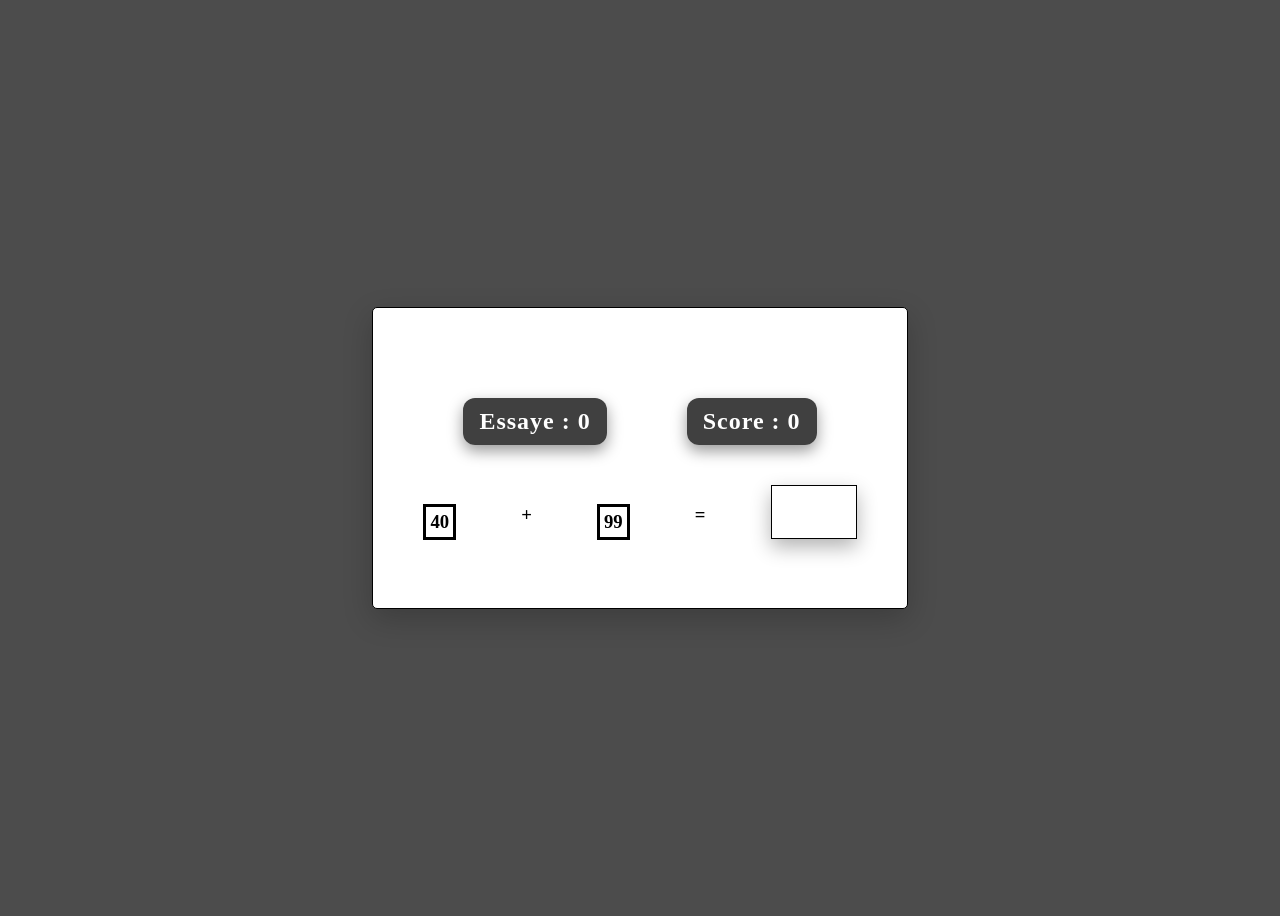
<file: index.html>
<!DOCTYPE html>
<html>

<head>
  <meta charset="UTF-8">
  <script src="script.js" defer>
  </script>
  <meta name="viewport" content="width=device-width, initial-scale=1">
  <link rel="stylesheet" href="style.css" title="" type="" />
  <title>Test De Calcul</title>
</head>

<body>
  <div id="test">
    
  </div>
  <main>
    <div class = "info">
      <h3 class = "inf">Essaye : <span id = "try">0</span></h3>
      <h3 class = "inf">Score : <span id = "score">0</span></h3>
    </div>
    <div class = "operation">
      <h3 id = "nb1" class ="nb"> 100</h3>
      <h3 id = "op"> + </h3>
      <h3 id = "nb2" class = "nb">100</h3>
      <h3> = </h3>
      <input type="number"  step="1">
    </div>
  </main>
</body>

</html>
</file>
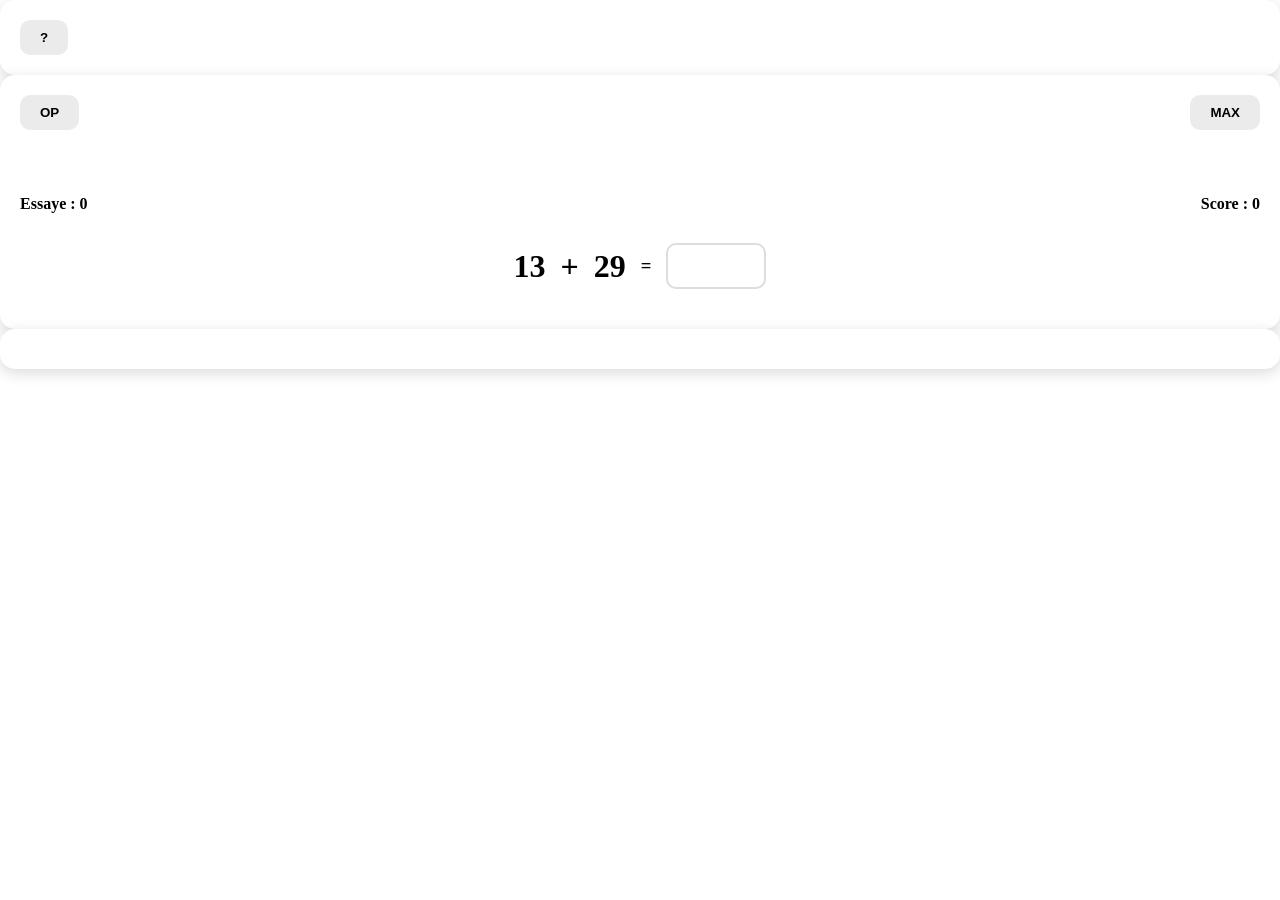
<file: docs/index.html>
<!DOCTYPE html>
<html>

<head>
  <meta charset="UTF-8">
  <script src="script.js" defer>
  </script>
  <meta name="viewport" content="width=device-width, initial-scale=1">
  <link rel="stylesheet" href="style.css" title="" type="" />
  <title>Test De Calcul</title>
</head>

<body>
  <div id="test">
    
  </div>
  <section class="m" id = "opee">
    <button type="button" class = "btp">?</button>
  </section>
  <main class="m">
    <div class="panel">
      <button type="button" class = "opt">OP</button>
      <button type="button" class = "opt">MAX</button>
    </div>
    <h3 id ="wrong"></h3>
    <div class = "info">
      <h3 class = "inf">Essaye : <span id = "try">0</span></h3>
      <h3 class = "inf">Score : <span id = "score">0</span></h3>
    </div>
    <div class = "operation">
      <h3 id = "nb1" class ="nb"> 100</h3>
      <h3 id = "op"> + </h3>
      <h3 id = "nb2" class = "nb">100</h3>
      <h3> = </h3>
      <input type="number"  step="1">
    </div>
    <div class="panel">
      
    </div>
  </main>
  <section class="m" id = "max">
    
  </section>
</body>

</html>
</file>
<file: style.css>
body{
  display: flex;
  flex-direction: column;
  justify-content: center;
  align-items: center;
  height: 100vh;
  flex-wrap: wrap;
  overflow: hidden;
  background: rgba(0, 0, 0, 0.7);
}
.info{
  display: flex;
  flex-direction: row
}
.info h3{
  margin: 40px;
}
input{
  width: 80px;
  height: 50px;
  border : black solid 1px ;
  outline: none;
  box-shadow: 0px 8px 20px rgba(0,0,0,0.3);
}

.operation{
  display: flex;
  justify-content: space-between;
  gap: 20px;
}

.inf {
  font-size: 24px;
  font-weight: bold;
  color: white;
  background: rgba(0, 0, 0, 0.75);
  padding: 10px 16px;
  border-radius: 12px;
  box-shadow: 0 6px 15px rgba(0, 0, 0, 0.4);
  letter-spacing: 1px;
  transition : 2s;
  
}

#scoreValue {
  color: #00ff88;
}


.nb{
  border: 3px black solid ;
  padding: 4px;
}
main{
  filter: none;
  background: white;
  padding: 50px;
  border: 1px solid black;
  border-radius: 5px;
  box-shadow: 0px 10px 30px rgba(0, 0, 0, 0.2);
}
#test{
  filter: blur(12px);
}

#score{
  transition: transform 0.2s, opacity 0.2;
}
#score .change{
  transform: translateY(-10px);
  opacity: 0;
}
</file>
<file: docs/style.css>
* {
  margin: 0;
  padding: 0;
  box-sizing: border-box;
}
#test
body {
  min-height: 100vh;
  display: flex;
  justify-content: center;
  align-items: center;
  gap: 25px;
  background: #f5f5f5;
  font-family: Arial, sans-serif;
}

.m {
  background: white;
  padding: 20px;
  border-radius: 15px;
  box-shadow: 0 4px 15px rgba(0, 0, 0, .15);
}

main {
  min-width: 400px;
}

.panel {
  display: flex;
  justify-content: space-between;
  margin-bottom: 20px;
}

.btp,
.opt {
  padding: 10px 20px;
  border: none;
  border-radius: 10px;
  background: rgba(0, 0, 0, .08);
  cursor: pointer;
  transition: .3s;
  font-weight: bold;
}

.btp:hover,
.opt:hover {
  transform: translateY(-3px);
  background: rgba(0, 0, 0, .15);
}

.info {
  display: flex;
  justify-content: space-between;
  margin: 20px 0;
}

.inf {
  font-size: 1rem;
}

.operation {
  display: flex;
  align-items: center;
  justify-content: center;
  gap: 15px;
  margin-top: 30px;
}

.nb,
#op {
  font-size: 2rem;
}

input {
  width: 100px;
  padding: 10px;
  text-align: center;
  font-size: 1.2rem;
  border: 2px solid #ddd;
  border-radius: 10px;
  outline: none;
}

input:focus {
  border-color: #4a90e2;
}

#wrong {
  text-align: center;
  color: red;
  min-height: 25px;
}

.hide {
  display: none;
}
</file>
